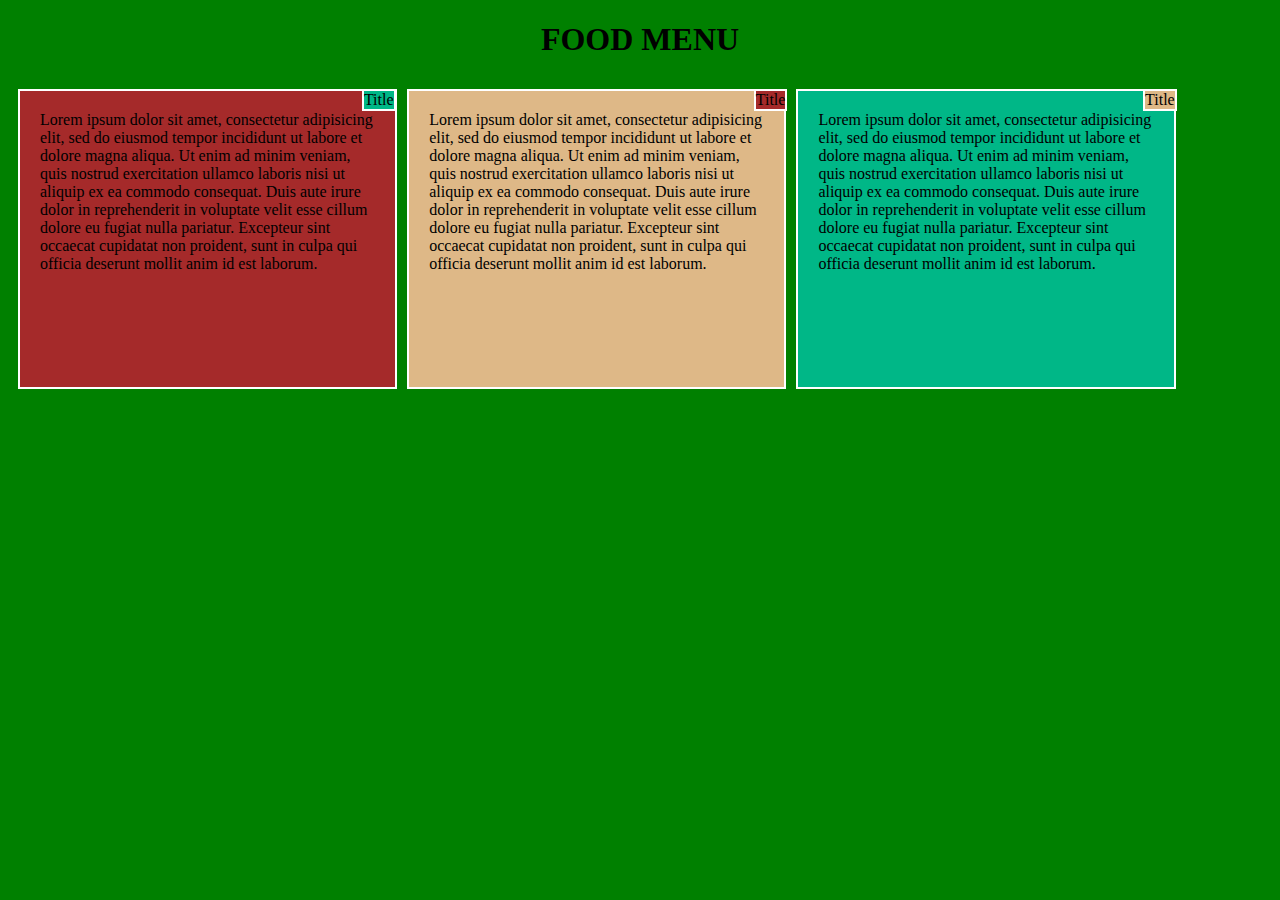
<file: Module2_Solutions/index.html>
<!DOCTYPE html>
<html>
<head>
<meta charset="utf-8">
<meta name="viewport" content="width=device-width, initial-scale=1">
<title>Responsive Layout</title>
<style>
* {
  box-sizing: border-box;
}
h1 {
  margin-bottom: 15px;
  text-align: center;
}

div#container {
  background-color: #00FFFF;
  position: relative;
}
div#container1{
  background-color: #00FFFF;
  position: relative;
}
div#container2{
  background-color: #00FFFF;
  position: relative;
}

p {
  float: left;
  border: 2px solid white;
  margin-bottom: 15px;
}

#p1 {
  background-color: #A52A2A;
  width: 200px;
  height: 300px;
  padding: 20px;
 
  
}
#p2 {
  background-color: #DEB887;
  width: 200px;
  height:300px;
  padding: 20px;
 
}
#p3 {
  background-color: #00B787;
  width: 200px;
  height:300px;
  padding: 20px;
}
#p4{
	background-color:  #00B787;
}
#p5{
	background-color: #A52A2A;
}
#p6{
	background-color: #DEB887;
}



body {
    background-color: green;
  }
 @media (min-width: 992px) {
  #p1 {
    width: 30%;
    margin-left: 10px
  }
  #p2 {
    width: 30%;
    margin-left: 10px
  }
  #p3 {
    width:30% ;
    margin-left: 10px
  }
  #p4{
  	position: absolute;
  	top:0px;
  	left:28%;
  }

#p5{
  	position: absolute;
  	top:0px;
  	left:59%;
  }
  #p6{
  	position: absolute;
  	top:0px;
  	left:89.8%;
  }

}
@media (min-width: 768px) and (max-width: 991px) {
  #p1 {
    width: 40%;
    margin-left: 10px;
  }
  #p2 {
    width: 40%;
    margin-left: 10px;
   
  }

  #p3 {
    width: 100%;
   
  }
  
  #p4{
  	position: absolute;
  	top:0px;
  	left:37%;
  }
  #p5{
  	position: absolute;
  	top:0px;
  	left:78.5%;
  }
  #p6{
  	position: absolute;
  	top:333px;
  	right: 0.2%;
  }
}
  @media (max-width: 767px) {
  #p1 {
    width: 100%;
  }
  #p2 {
    width: 100%;
    
  }
  #p3 {
    width:100% ;
  }
  #p4{
  	position: absolute;
  	top:0px;
  	right:0.5%;
  }
  #p5{
  	position: absolute;
  	top:333px;
    right:0.5%;
  }
  #p6{
  	position: absolute;
  	top:664px;
  	right:0.5%;
  }
}
</style>
</head>
<body>
<h1>FOOD MENU</h1>
<div id="container">

<p id="p1">
Lorem ipsum dolor sit amet, consectetur adipisicing elit, sed do eiusmod
tempor incididunt ut labore et dolore magna aliqua. Ut enim ad minim veniam,
quis nostrud exercitation ullamco laboris nisi ut aliquip ex ea commodo
consequat. Duis aute irure dolor in reprehenderit in voluptate velit esse
cillum dolore eu fugiat nulla pariatur. Excepteur sint occaecat cupidatat non
proident, sunt in culpa qui officia deserunt mollit anim id est laborum.</p>
<p id="p4">Title</p>
</div>
<div id="container1">
<p id="p2">Lorem ipsum dolor sit amet, consectetur adipisicing elit, sed do eiusmod
tempor incididunt ut labore et dolore magna aliqua. Ut enim ad minim veniam,
quis nostrud exercitation ullamco laboris nisi ut aliquip ex ea commodo
consequat. Duis aute irure dolor in reprehenderit in voluptate velit esse
cillum dolore eu fugiat nulla pariatur. Excepteur sint occaecat cupidatat non
proident, sunt in culpa qui officia deserunt mollit anim id est laborum.</p>
<p id="p5">Title</p>
</div>
<div id="container2">
<p id="p3">Lorem ipsum dolor sit amet, consectetur adipisicing elit, sed do eiusmod
tempor incididunt ut labore et dolore magna aliqua. Ut enim ad minim veniam,
quis nostrud exercitation ullamco laboris nisi ut aliquip ex ea commodo
consequat. Duis aute irure dolor in reprehenderit in voluptate velit esse
cillum dolore eu fugiat nulla pariatur. Excepteur sint occaecat cupidatat non
proident, sunt in culpa qui officia deserunt mollit anim id est laborum.</p>


<p id="p6">Title</p>
</div>

</div>
</body>
</html>
</file>
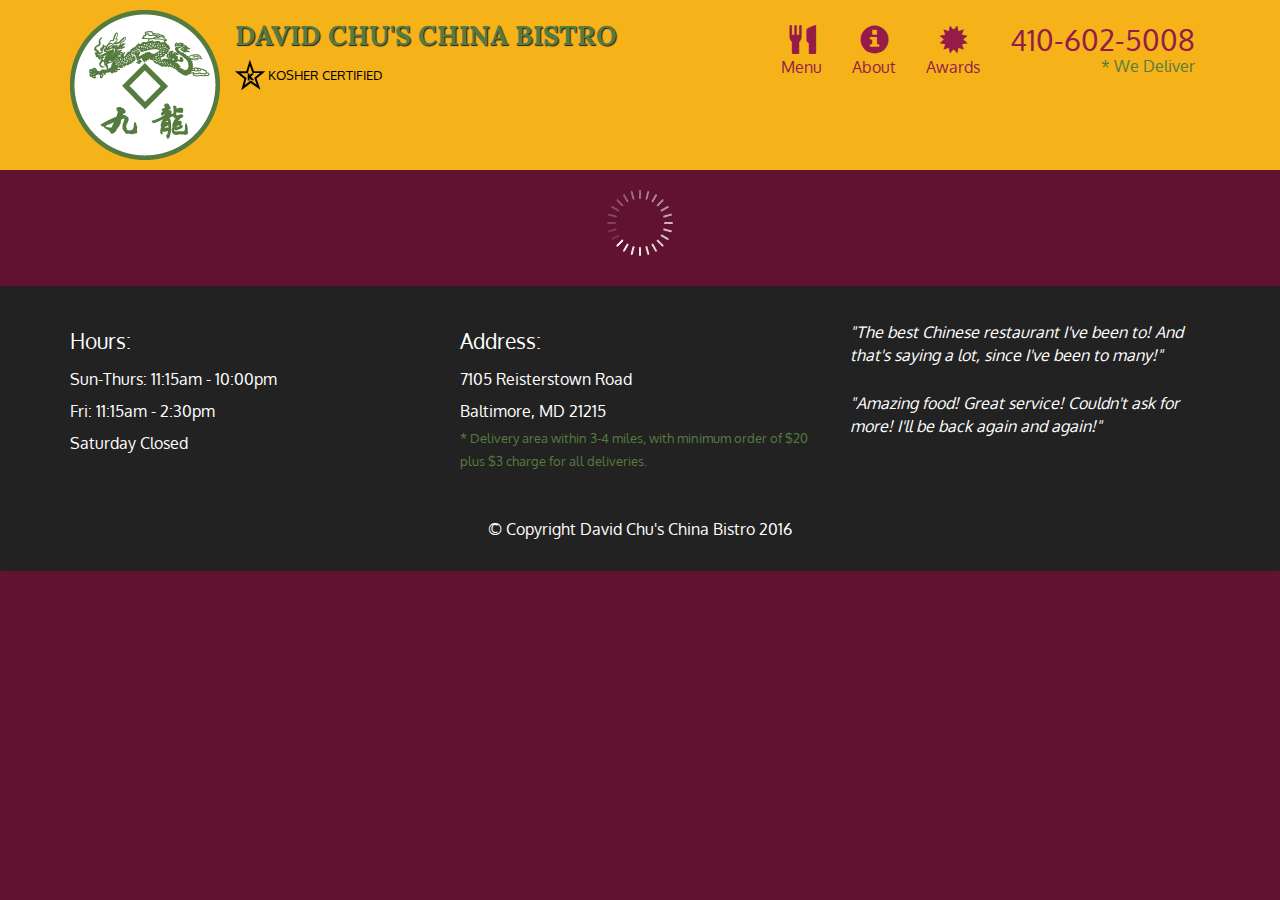
<file: module5/index.html>
<!doctype html>
<html lang="en">
  <head>
    <meta charset="utf-8">
    <meta http-equiv="X-UA-Compatible" content="IE=edge">
    <meta name="viewport" content="width=device-width, initial-scale=1">
    <title>David Chu's China Bistro</title>
    <link rel="stylesheet" href="css/bootstrap.min.css">
    <link rel="stylesheet" href="css/styles.css">
    <link href='https://fonts.googleapis.com/css?family=Oxygen:400,300,700' rel='stylesheet' type='text/css'>
    <link href='https://fonts.googleapis.com/css?family=Lora' rel='stylesheet' type='text/css'>
  </head>
<body>
  <header>
    <nav id="header-nav" class="navbar navbar-default">
      <div class="container">
        <div class="navbar-header">
          <a href="index.html" class="pull-left visible-md visible-lg">
            <div id="logo-img" alt="Logo image"></div>
          </a>

          <div class="navbar-brand">
            <a href="index.html"><h1>David Chu's China Bistro</h1></a>
            <p>
              <img src="images/star-k-logo.png" alt="Kosher certification">
              <span>Kosher Certified</span>
            </p>
          </div>

          <button id="navbarToggle" type="button" class="navbar-toggle collapsed" data-toggle="collapse" data-target="#collapsable-nav" aria-expanded="false">
            <span class="sr-only">Toggle navigation</span>
            <span class="icon-bar"></span>
            <span class="icon-bar"></span>
            <span class="icon-bar"></span>
          </button>
        </div>
        
        <div id="collapsable-nav" class="collapse navbar-collapse">
           <ul id="nav-list" class="nav navbar-nav navbar-right">
            <li id="navHomeButton" class="visible-xs active">
              <a href="index.html">
                <span class="glyphicon glyphicon-home"></span> Home</a>
            </li>
            <li id="navMenuButton">
              <a href="#" onclick="$dc.loadMenuCategories();">
                <span class="glyphicon glyphicon-cutlery"></span><br class="hidden-xs"> Menu</a>
            </li>
            <li>
              <a href="#">
                <span class="glyphicon glyphicon-info-sign"></span><br class="hidden-xs"> About</a>
            </li>
            <li>
              <a href="#">
                <span class="glyphicon glyphicon-certificate"></span><br class="hidden-xs"> Awards</a>
            </li>
            <li id="phone" class="hidden-xs">
              <a href="tel:410-602-5008">
                <span>410-602-5008</span></a><div>* We Deliver</div>
            </li>
          </ul><!-- #nav-list -->
        </div><!-- .collapse .navbar-collapse -->
      </div><!-- .container -->
    </nav><!-- #header-nav -->
  </header>

  <div id="call-btn" class="visible-xs">
    <a class="btn" href="tel:410-602-5008">
    <span class="glyphicon glyphicon-earphone"></span>
    410-602-5008
    </a>
  </div>
  <div id="xs-deliver" class="text-center visible-xs">* We Deliver</div>

  <div id="main-content" class="container"></div>

  <footer class="panel-footer">
    <div class="container">
      <div class="row">
        <section id="hours" class="col-sm-4">
          <span>Hours:</span><br>
          Sun-Thurs: 11:15am - 10:00pm<br>
          Fri: 11:15am - 2:30pm<br>
          Saturday Closed
          <hr class="visible-xs">
        </section>
        <section id="address" class="col-sm-4">
          <span>Address:</span><br>
          7105 Reisterstown Road<br>
          Baltimore, MD 21215
          <p>* Delivery area within 3-4 miles, with minimum order of $20 plus $3 charge for all deliveries.</p>
          <hr class="visible-xs">
        </section>
        <section id="testimonials" class="col-sm-4">
          <p>"The best Chinese restaurant I've been to! And that's saying a lot, since I've been to many!"</p>
          <p>"Amazing food! Great service! Couldn't ask for more! I'll be back again and again!"</p>
        </section>
      </div>
      <div class="text-center">&copy; Copyright David Chu's China Bistro 2016</div>
    </div>
  </footer>

  <!-- jQuery (Bootstrap JS plugins depend on it) -->
  <script src="js/jquery-2.1.4.min.js"></script>
  <script src="js/bootstrap.min.js"></script>
  <script src="js/ajax-utils.js"></script>
  <script src="js/script.js"></script>
</body>
</html>
</file>
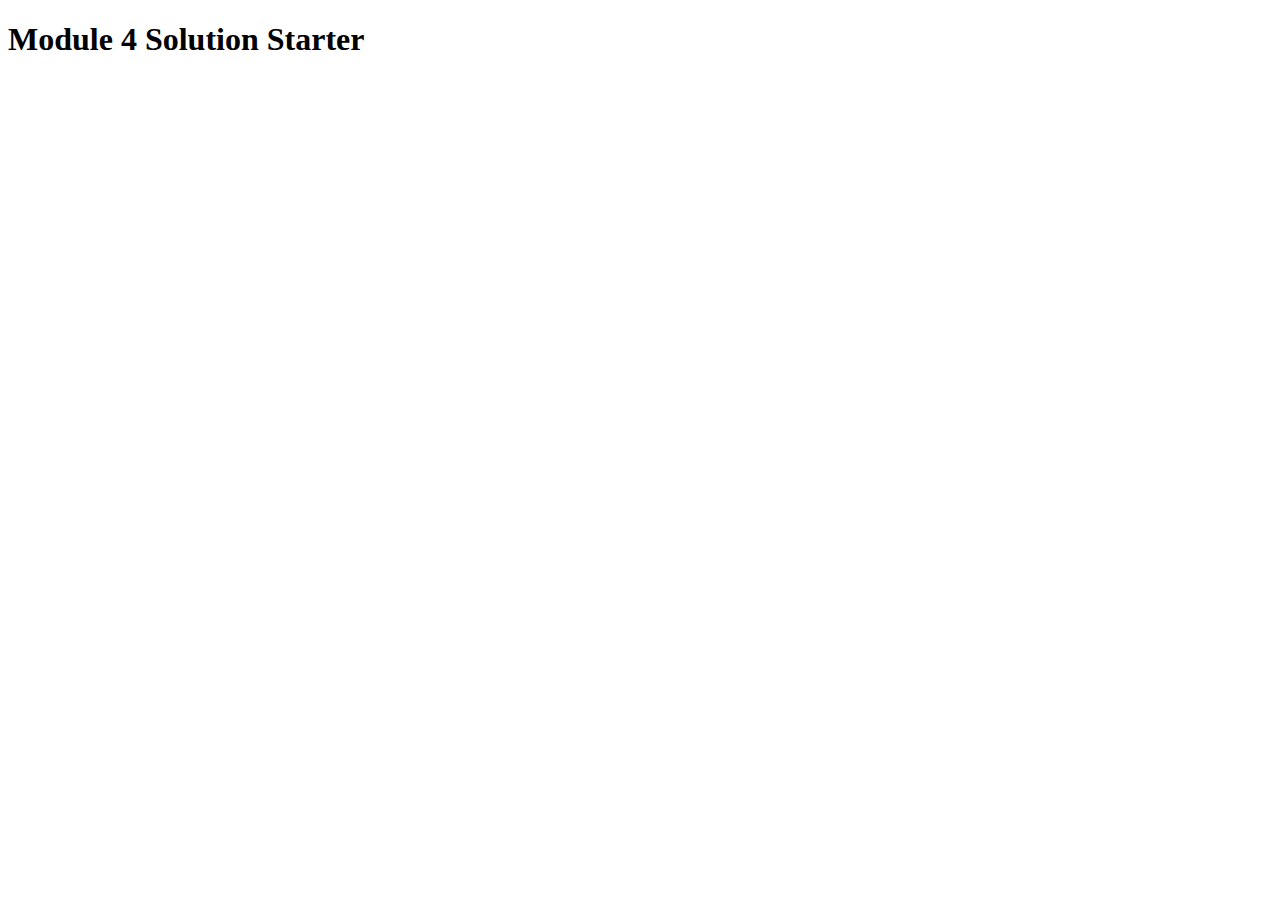
<file: module4/index4.html>
<!DOCTYPE html>
<html>
<head>
  <meta charset="utf-8">
  <title>Module 4 Solution Starter</title>
  <script src="SpeakHello.js"></script>
  <script src="SpeakGoodBye.js"></script>
  <script src="script.js"></script>
</head>
<body>
  <h1>Module 4 Solution Starter</h1>
</body>
</html>
</file>
<file: module5/css/styles.css>
body {
  font-size: 16px;
  color: #fff;
  background-color: #61122f;
  font-family: 'Oxygen', sans-serif;
}

/** HEADER **/
#header-nav {
  background-color: #f6b319;
  border-radius: 0;
  border: 0;
}

#logo-img {
  background: url('../images/restaurant-logo_large.png') no-repeat;
  width: 150px;
  height: 150px;
  margin: 10px 15px 10px 0;
}

.navbar-brand {
  padding-top: 25px;
}
.navbar-brand h1 { /* Restaurant name */
  font-family: 'Lora', serif;
  color: #557c3e;
  font-size: 1.5em;
  text-transform: uppercase;
  font-weight: bold;
  text-shadow: 1px 1px 1px #222;
  margin-top: 0;
  margin-bottom: 0;
  line-height: .75;
}
.navbar-brand a:hover, .navbar-brand a:focus {
  text-decoration: none;
}
.navbar-brand p { /* Kosher cert */
  color: #000;
  text-transform: uppercase;
  font-size: .7em;
  margin-top: 15px;
}
.navbar-brand p span { /* Star-K */
  vertical-align: middle;
}

#nav-list {
  margin-top: 10px;
}
#nav-list a {
  color: #951C49;
  text-align: center;
}
#nav-list a:hover {
  background: #E7E7E7;
}
#nav-list a span {
  font-size: 1.8em;
}

#phone {
  margin-top: 5px;
}
#phone a { /* Phone number */
  text-align: right;
  padding-bottom: 0;
}
#phone div { /* We Deliver */
  color: #557c3e;
  text-align: right;
  padding-right: 15px;
}

.navbar-header button.navbar-toggle, .navbar-header .icon-bar {
  border: 1px solid #61122f;
}
.navbar-header button.navbar-toggle {
  clear: both;
  margin-top: -30px;
}
/* END HEADER */

/* FOOTER */
.panel-footer {
  margin-top: 30px;
  padding-top: 35px;
  padding-bottom: 30px;
  background-color: #222;
  border-top: 0;
}
.panel-footer div.row {
  margin-bottom: 35px;
}
#hours, #address {
  line-height: 2;
}
#hours > span, #address > span {
  font-size: 1.3em;
}
#address p {
  color: #557c3e;
  font-size: .8em;
  line-height: 1.8;
}
#testimonials {
  font-style: italic;
}
#testimonials p:nth-child(2) {
  margin-top: 25px;
}
/* END FOOTER */



/* HOME PAGE */
.container .jumbotron {
  box-shadow: 0 0 50px #3F0C1F;
  border: 2px solid #3F0C1F;
}

#menu-tile, #specials-tile, #map-tile {
  height: 250px;
  width: 100%;
  margin-bottom: 15px;
  position: relative;
  border: 2px solid #3F0C1F;
  overflow: hidden;
}
#menu-tile:hover, #specials-tile:hover, #map-tile:hover {
  box-shadow: 0 1px 5px 1px #cccccc;
}
#menu-tile {
  background: url('../images/menu-tile.jpg') no-repeat;
  background-position: center;
}
#specials-tile {
  background: url('../images/specials-tile.jpg') no-repeat;
  background-position: center;
}
#menu-tile span, #specials-tile span, #map-tile span {
  position: absolute;
  bottom: 0;
  right: 0;
  width: 100%;
  text-align: center;
  font-size: 1.6em;
  text-transform: uppercase;
  background-color: #000;
  color: #fff;
  opacity: .8;
}
/* END HOME PAGE */

/* MENU CATEGORIES PAGE */
.category-tile { 
  position: relative;
  border: 2px solid #3F0C1F;
  overflow: hidden;
  width: 200px;
  height: 200px;
  margin: 0 auto 15px;
}
.category-tile span {
  position: absolute;
  bottom: 0;
  right: 0;
  width: 100%;
  text-align: center;
  font-size: 1.2em;
  text-transform: uppercase;
  background-color: #000;
  color: #fff;
  opacity: .8;
}
.category-tile:hover {
  box-shadow: 0 1px 5px 1px #cccccc;
}

#menu-categories-title + div {
  margin-bottom: 50px;
}
/* END MENU CATEGORIES PAGE */

/* SINGLE CATEGORY PAGE */
.menu-item-tile {
  margin-bottom: 25px;
}
.menu-item-tile hr {
  width: 80%;
}
.menu-item-tile .menu-item-price {
  font-size: 1.1em;
  text-align: right;
  margin-top: -15px;
  margin-right: -15px;
}
.menu-item-tile .menu-item-price span {
  font-size: .6em;
}
.menu-item-photo {
  position: relative;
  border: 2px solid #3F0C1F; 
  overflow: hidden;
  padding: 0;
  margin-right: -15px;
  margin-left: auto;
  margin-bottom: 20px;
  max-width: 250px;
}
.menu-item-photo div {
  position: absolute;
  bottom: 0;
  right: 0;
  width: 80px;
  background-color: #557c3e;
  text-align: center;
}
.menu-item-description {
  padding-right: 30px;
}
h3.menu-item-title {
  margin: 0 0 10px;
}
.menu-item-details {
  font-size: .9em;
  font-style: italic;
}
/* END SINGLE CATEGORY PAGE */


/********** Large devices only **********/
@media (min-width: 1200px) {
  .container .jumbotron {
    background: url('../images/jumbotron_1200.jpg') no-repeat;
    height: 675px;
  }
}

/********** Medium devices only **********/
@media (min-width: 992px) and (max-width: 1199px) {
  /* Header */
  #logo-img {
    background: url('../images/restaurant-logo_medium.png') no-repeat;
    width: 100px;
    height: 100px;
    margin: 5px 5px 5px 0;
  }
  /* End Header */

  /* Home Page */
  .container .jumbotron {
    background: url('../images/jumbotron_992.jpg') no-repeat;
    height: 558px;
  }
  /* End Home Page */
}

/********** Small devices only **********/
@media (min-width: 768px) and (max-width: 991px) {
  /* Home Page */
  .container .jumbotron {
    background: url('../images/jumbotron_768.jpg') no-repeat;
    height: 432px;
  }
  /* End Home Page */
}

/********** Extra small devices only **********/
@media (max-width: 767px) {
  /* Header */
  .navbar-brand {
    padding-top: 10px;
    height: 80px;
  }
  .navbar-brand h1 { /* Restaurant name */
    padding-top: 10px;
    font-size: 5vw; /* 1vw = 1% of viewport width */
  }
  .navbar-brand p { /* Kosher cert */
    font-size: .6em;
    margin-top: 12px;
  }
  .navbar-brand p img { /* Star-K */
    height: 20px;
  }

  #collapsable-nav a { /* Collapsed nav menu text */
    font-size: 1.2em;
  }
  #collapsable-nav a span { /* Collapsed nav menu glyph */
    font-size: 1em;
    margin-right: 5px;
  }

  #call-btn > a {
    font-size: 1.5em;
    display: block;
    margin: 0 20px;
    padding: 10px;
    border: 2px solid #fff;
    background-color: #f6b319;
    color: #951c49;
  }
  #xs-deliver {
    margin-top: 5px;
    font-size: .7em;
    letter-spacing: .1em;
    text-transform: uppercase;
  }
  /* End Header */

  /* Footer */
  .panel-footer section {
    margin-bottom: 30px;
    text-align: center;
  }
  .panel-footer section:nth-child(3) {
    margin-bottom: 0; /* margin already exists on the whole row */
  }
  .panel-footer section hr {
    width: 50%;
  }
  /* End Footer */

  /* Home Page */
  .container .jumbotron {
    margin-top: 30px;
    padding: 0;
  }
  #menu-tile, #specials-tile {
    width: 360px;
    margin: 0 auto 15px;
  }

  .menu-item-photo {
    margin-right: auto;
  }
  .menu-item-tile .menu-item-price {
    text-align: center;
  }
  .menu-item-description {
    text-align: center;;
  }
}


/********** Super extra small devices Only :-) (e.g., iPhone 4) **********/
@media (max-width: 479px) {
  /* Header */
  .navbar-brand h1 { /* Restaurant name */
    padding-top: 5px;
    font-size: 6vw;
  }
  /* End Header */
  
  /* Home page */
  #menu-tile, #specials-tile {
    width: 280px;
    margin: 0 auto 15px;
  }

  .col-xxs-12 {
    position: relative;
    min-height: 1px;
    padding-right: 15px;
    padding-left: 15px;
    float: left;
    width: 100%;
  }
}
</file>
